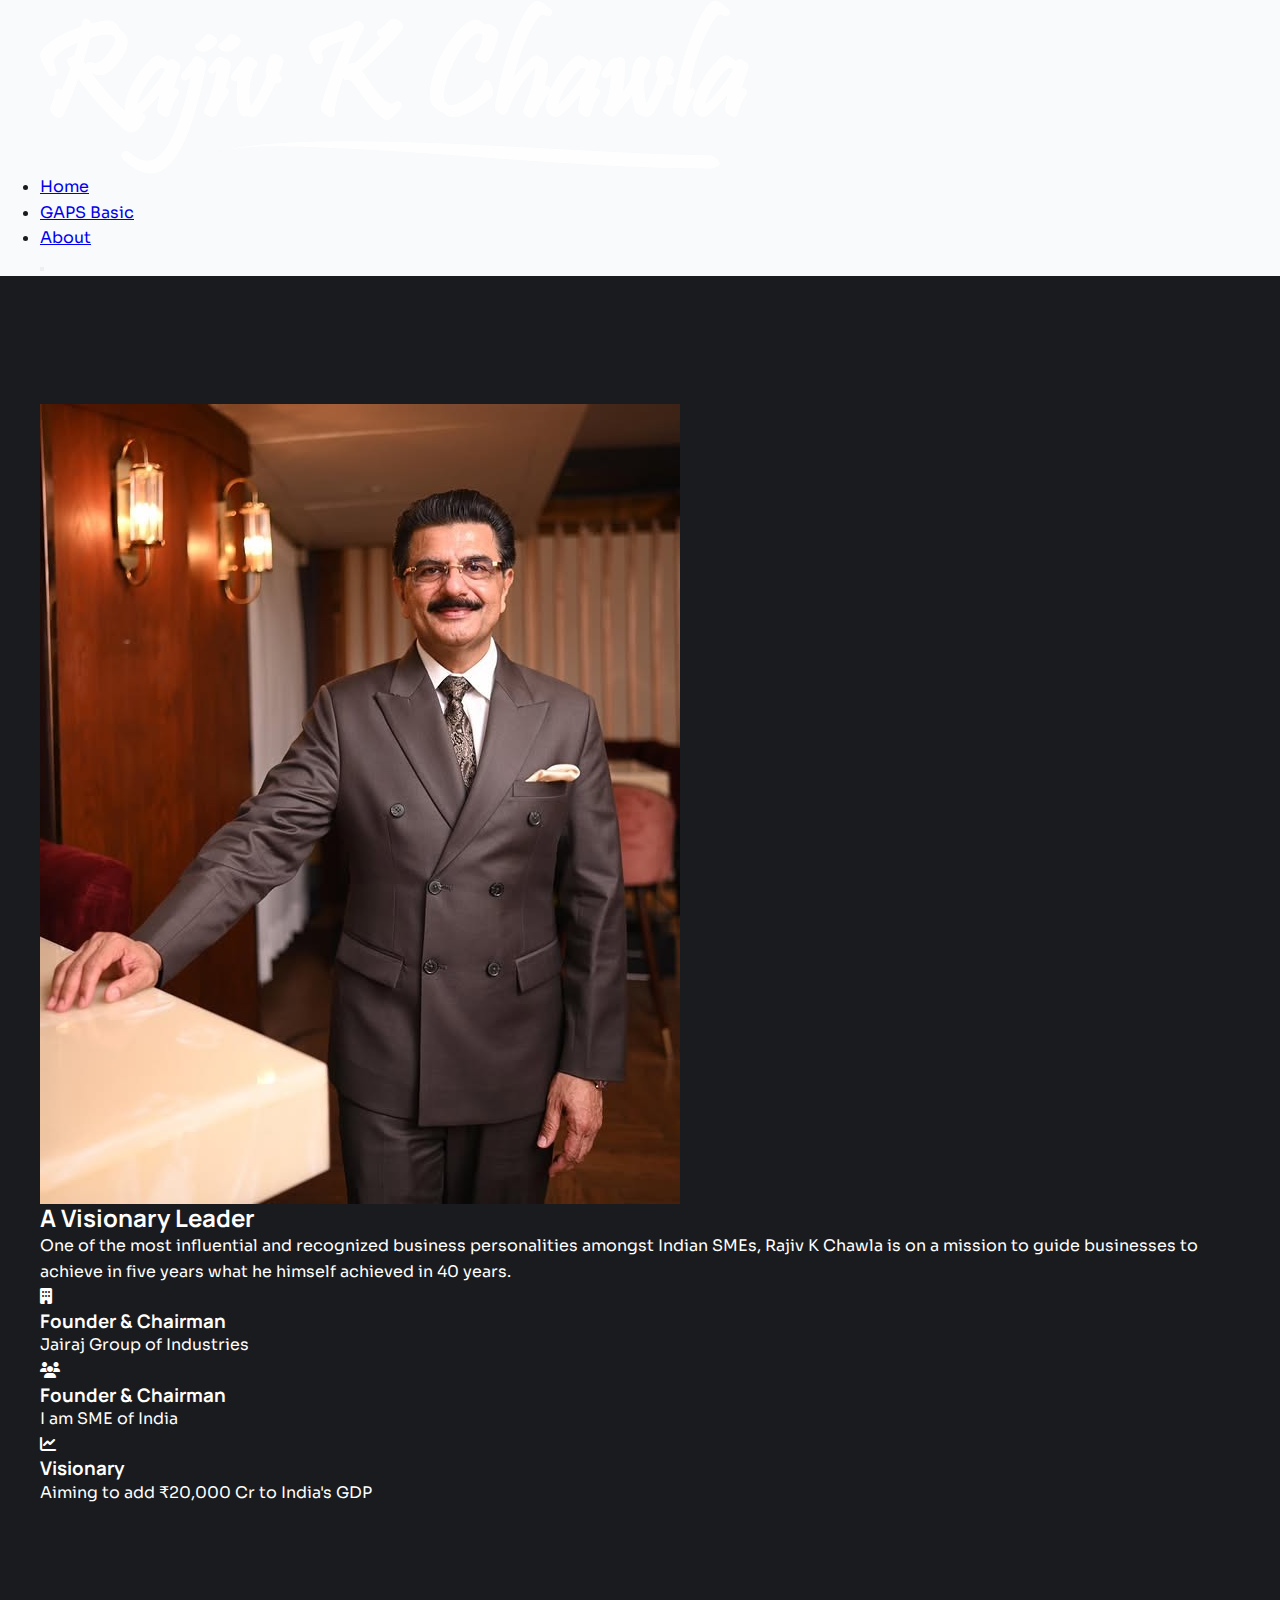
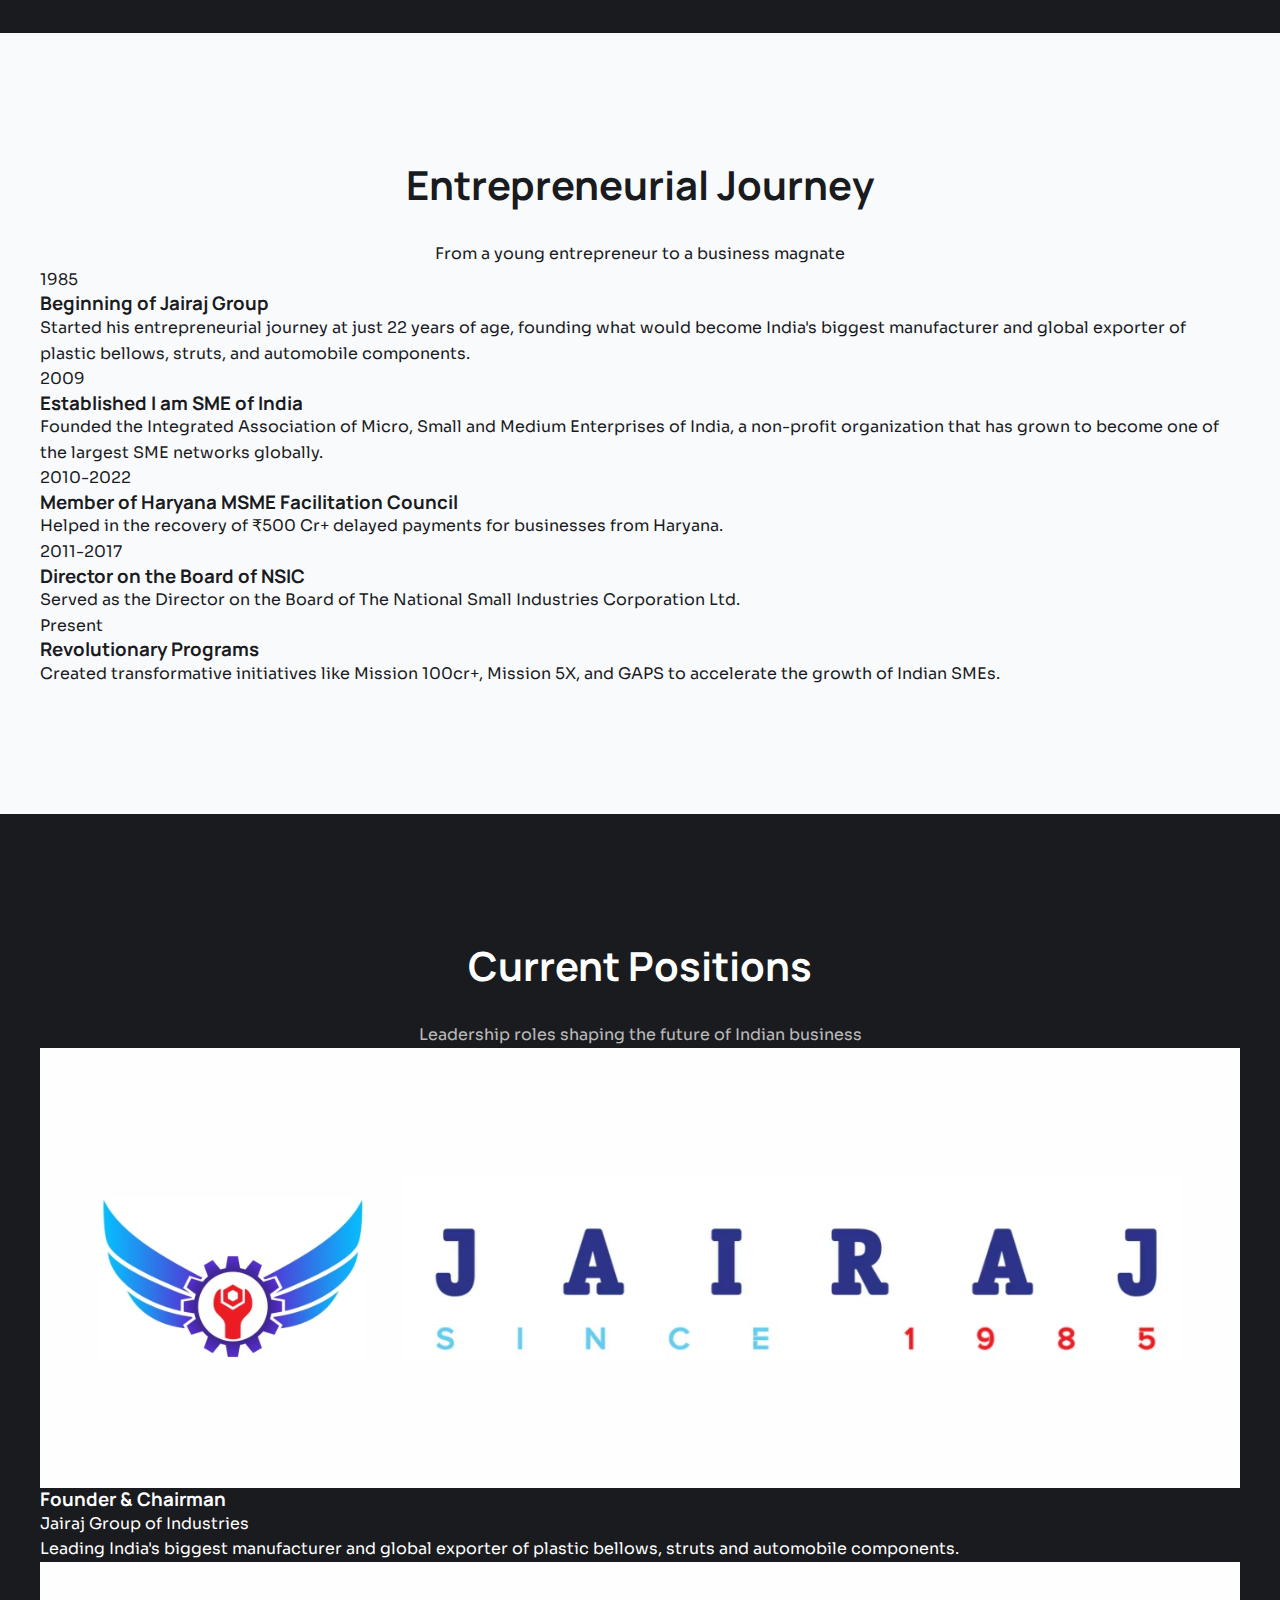
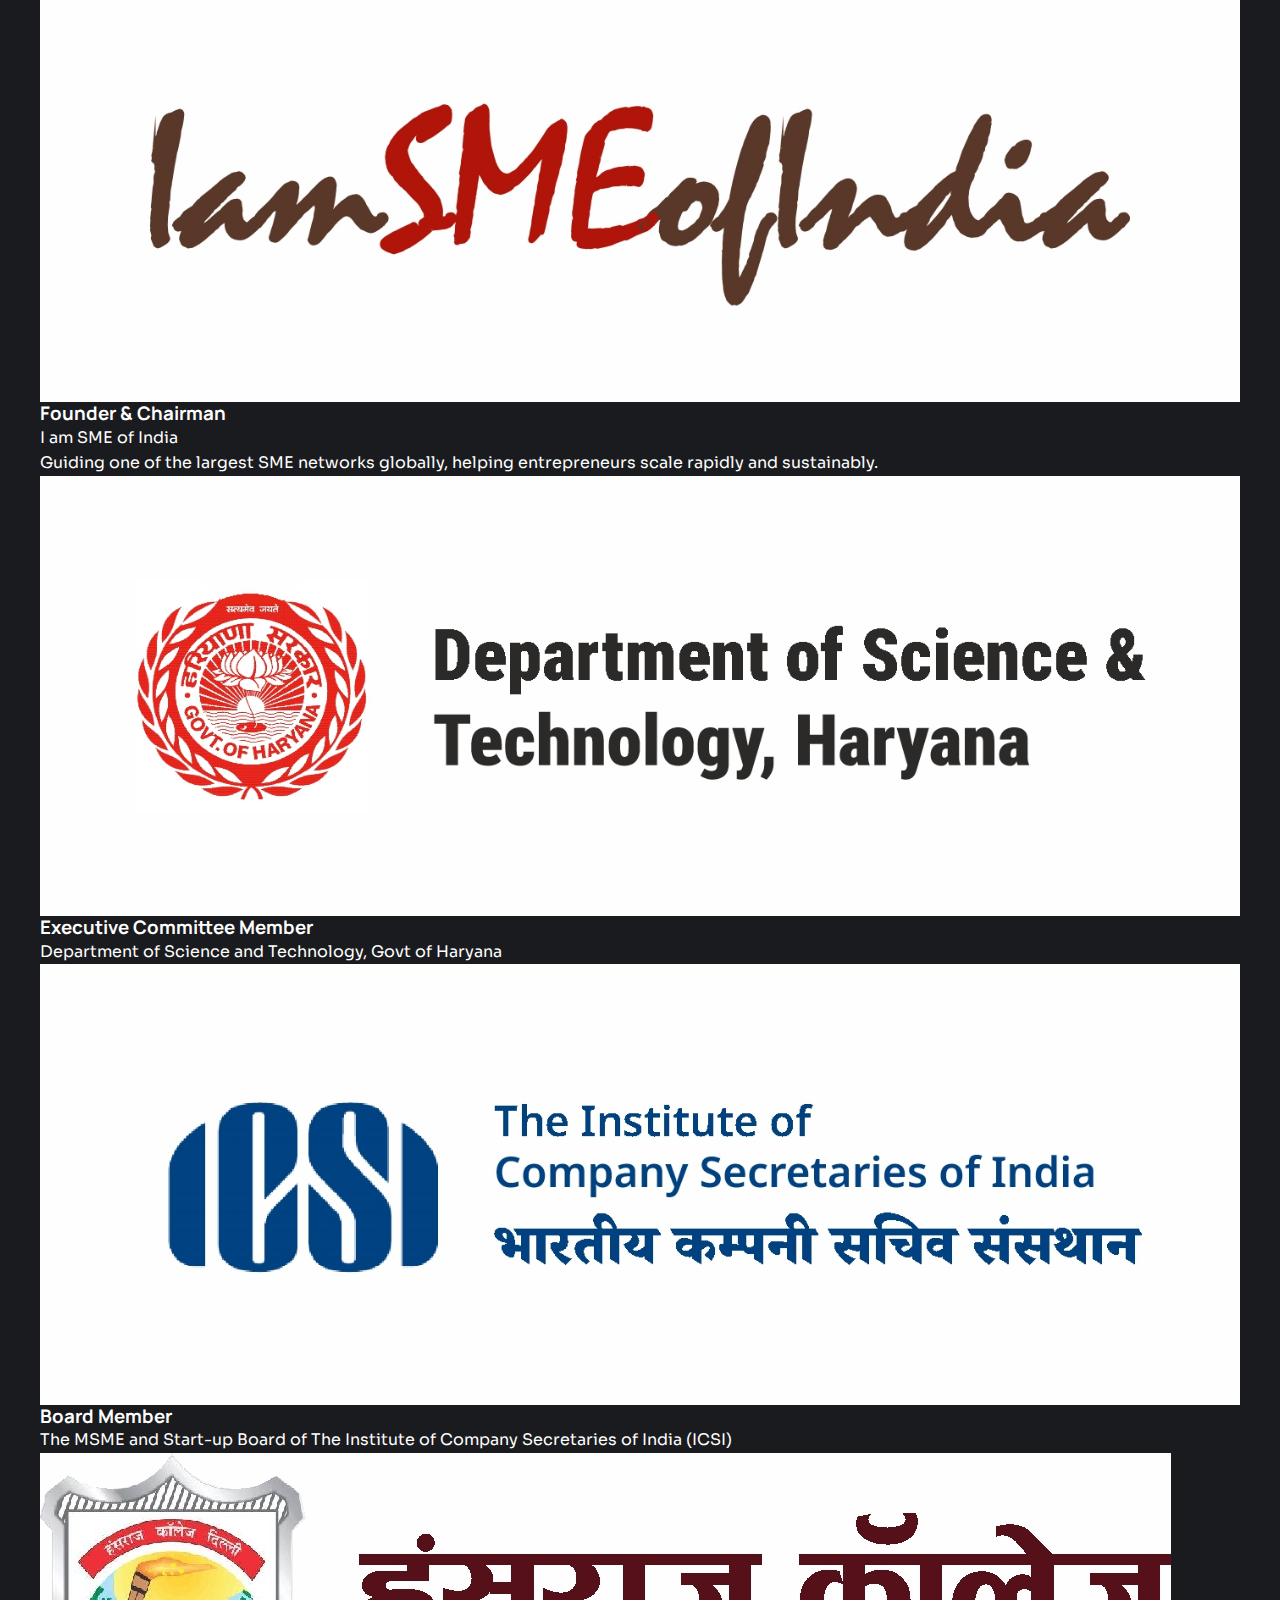
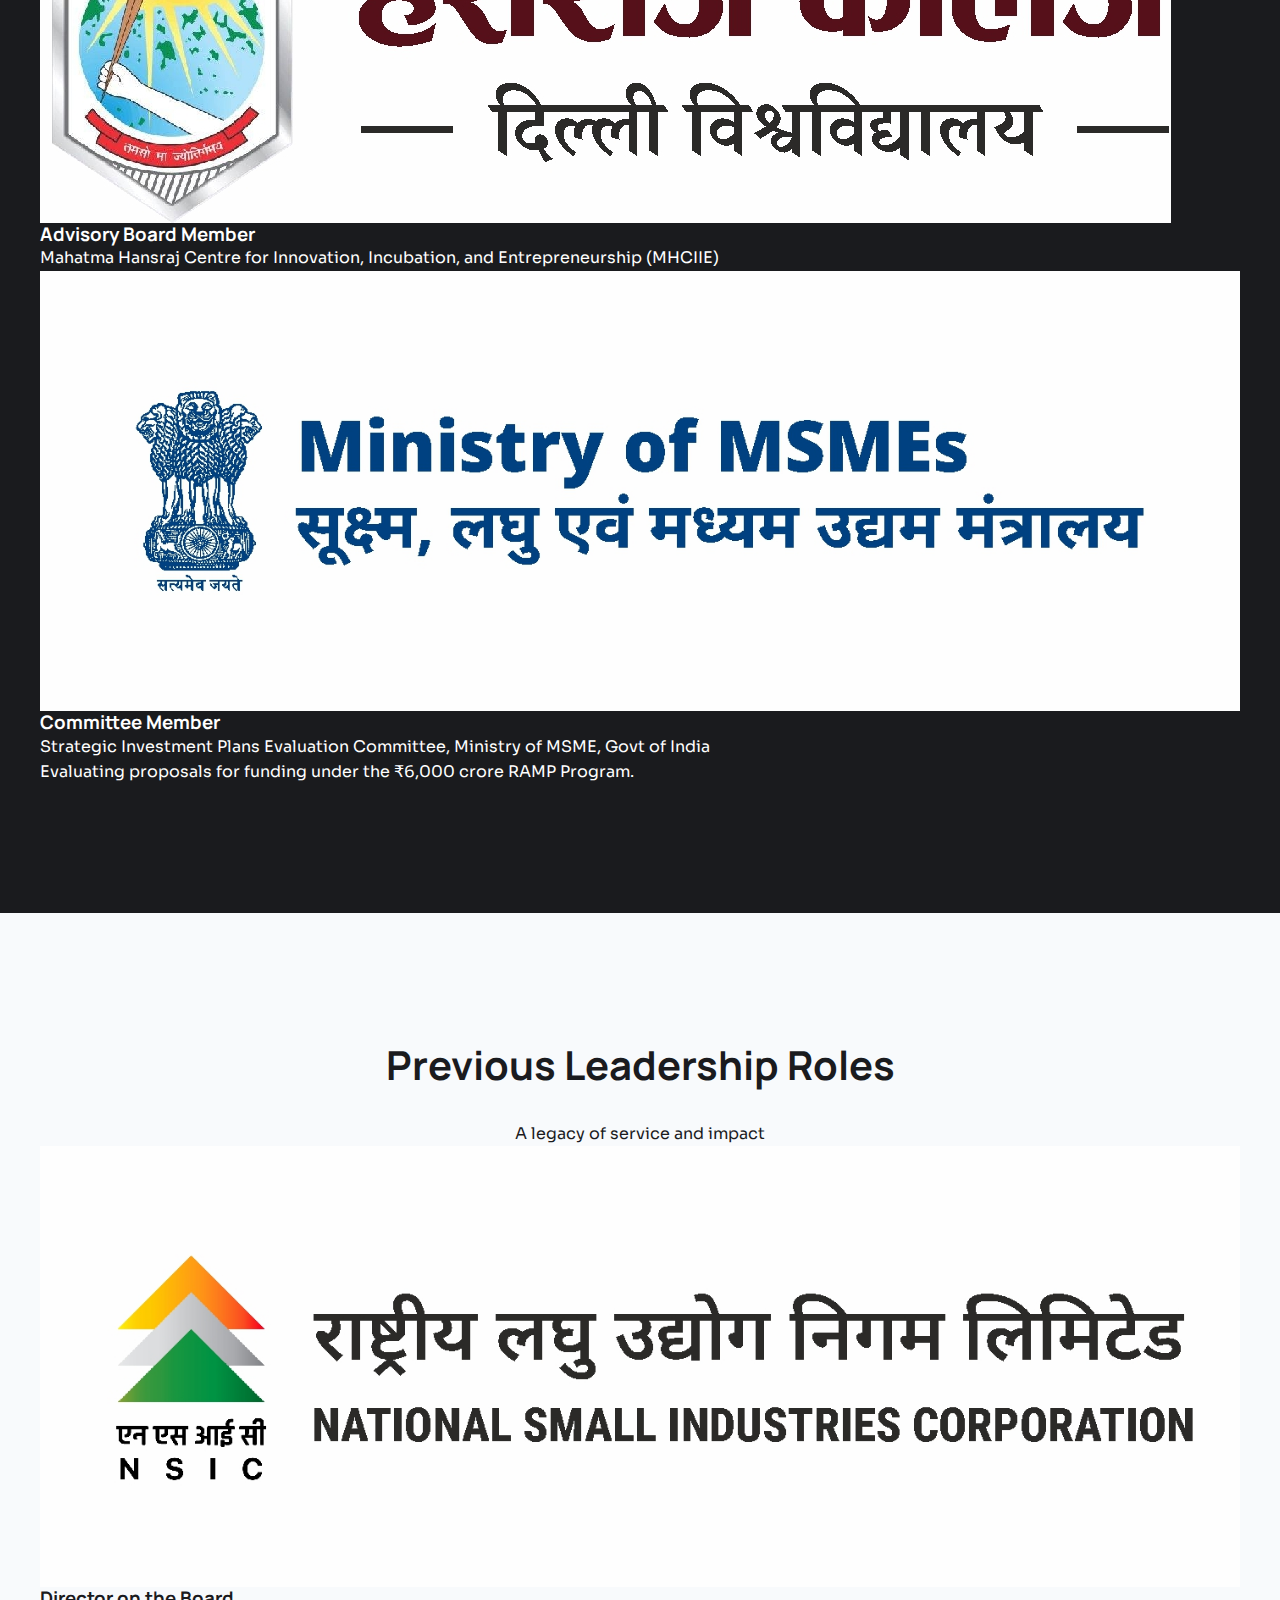
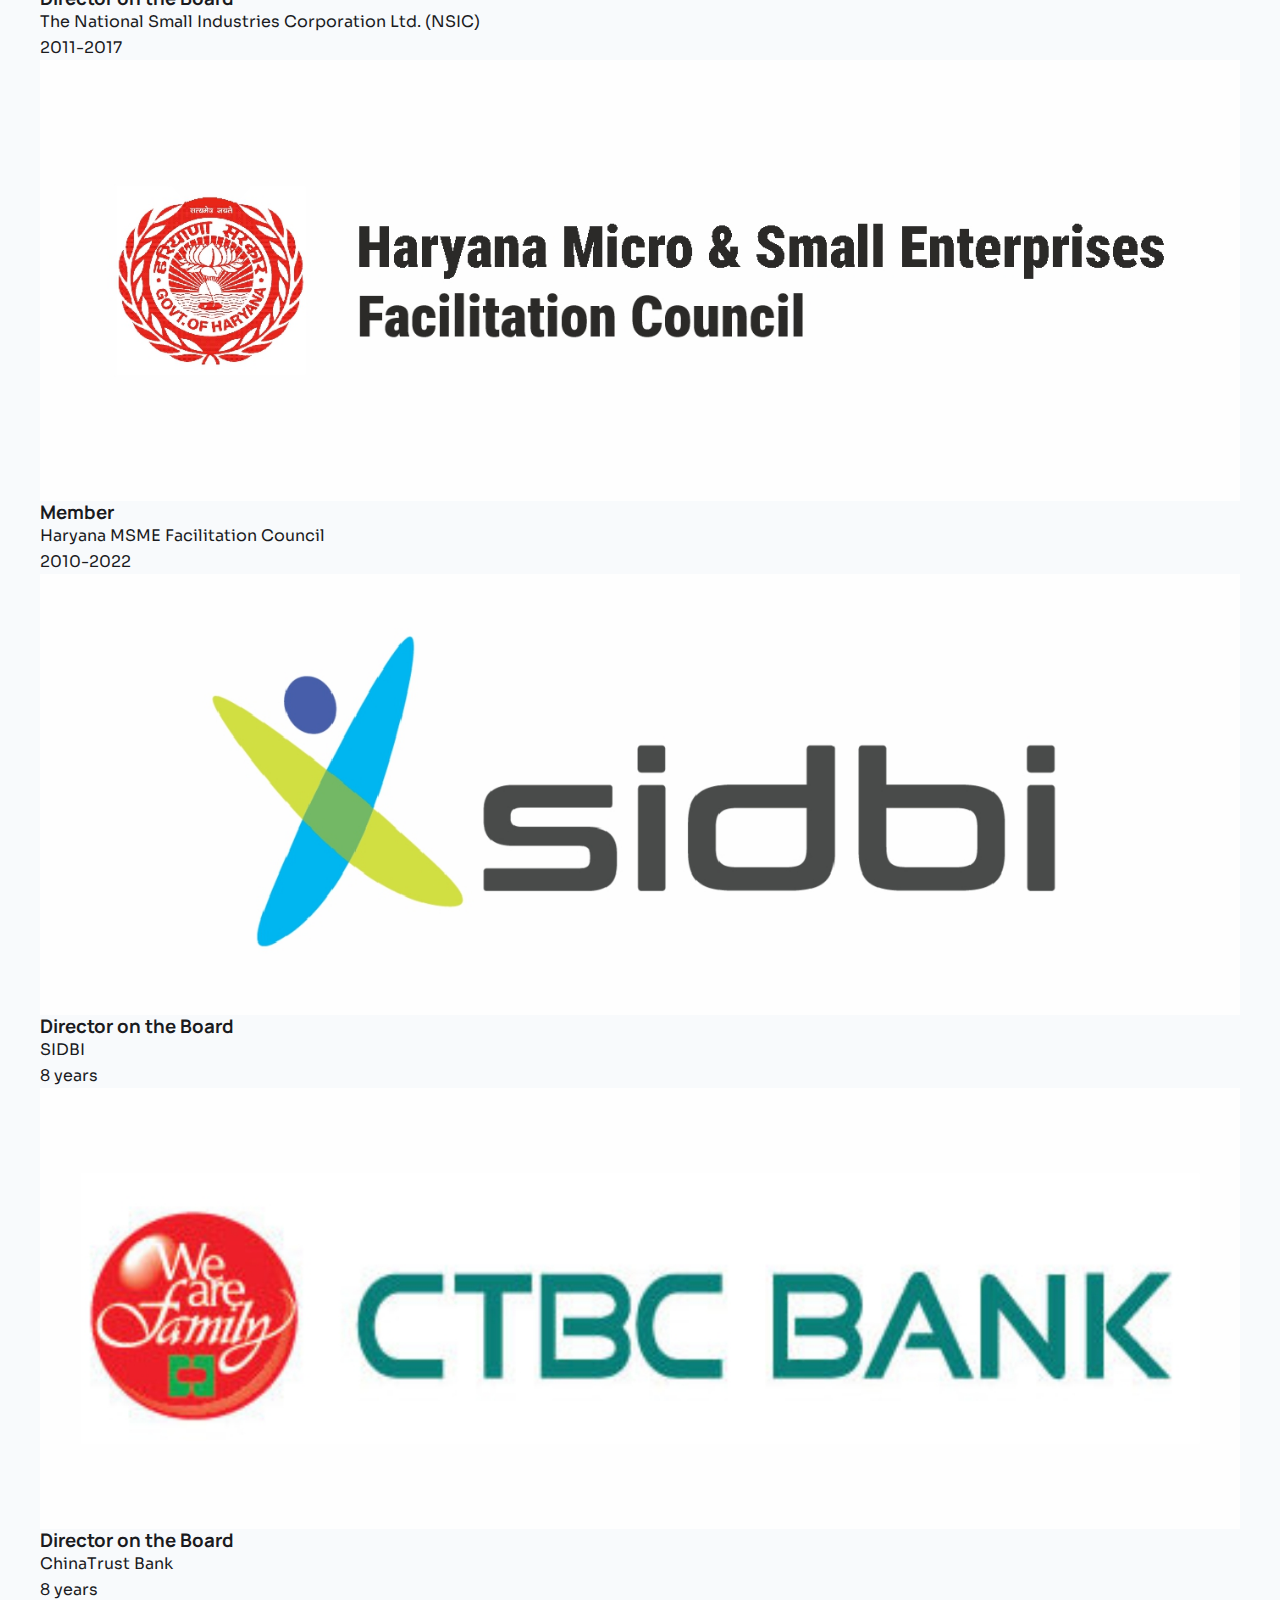
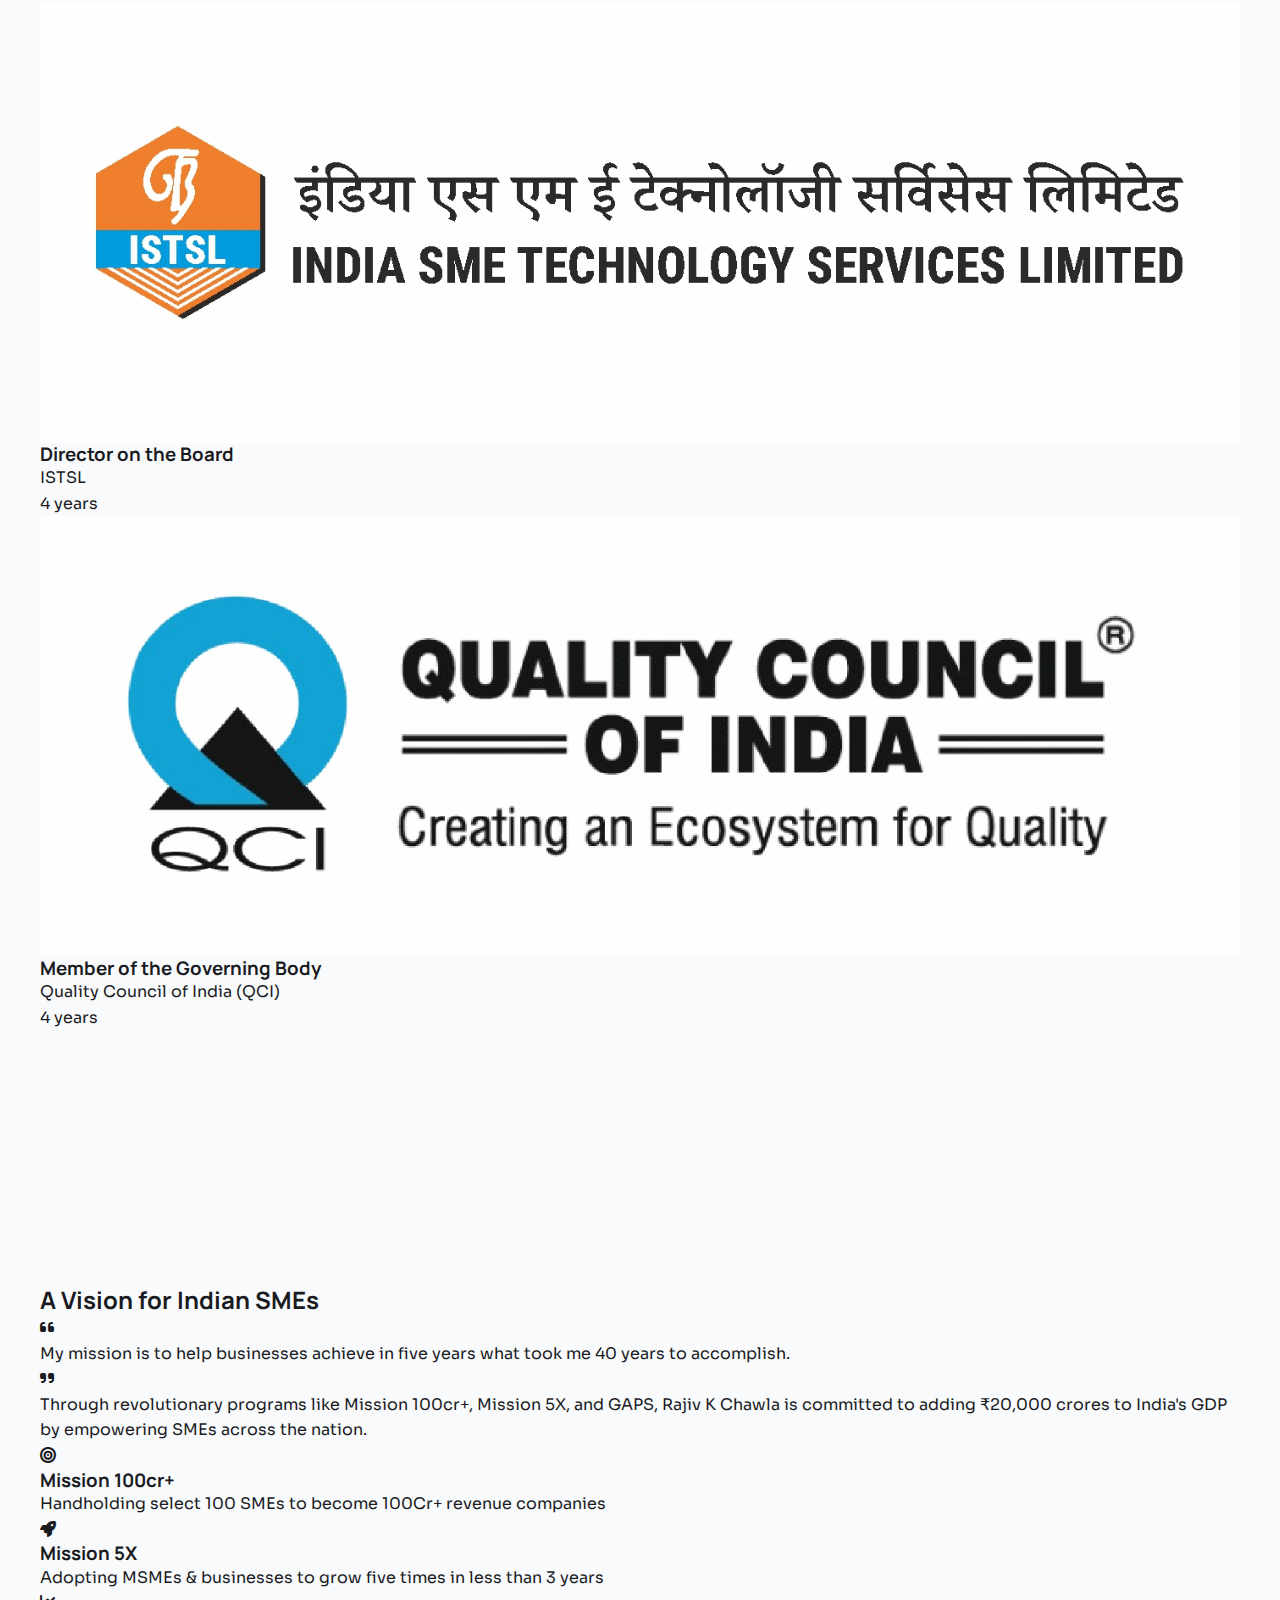
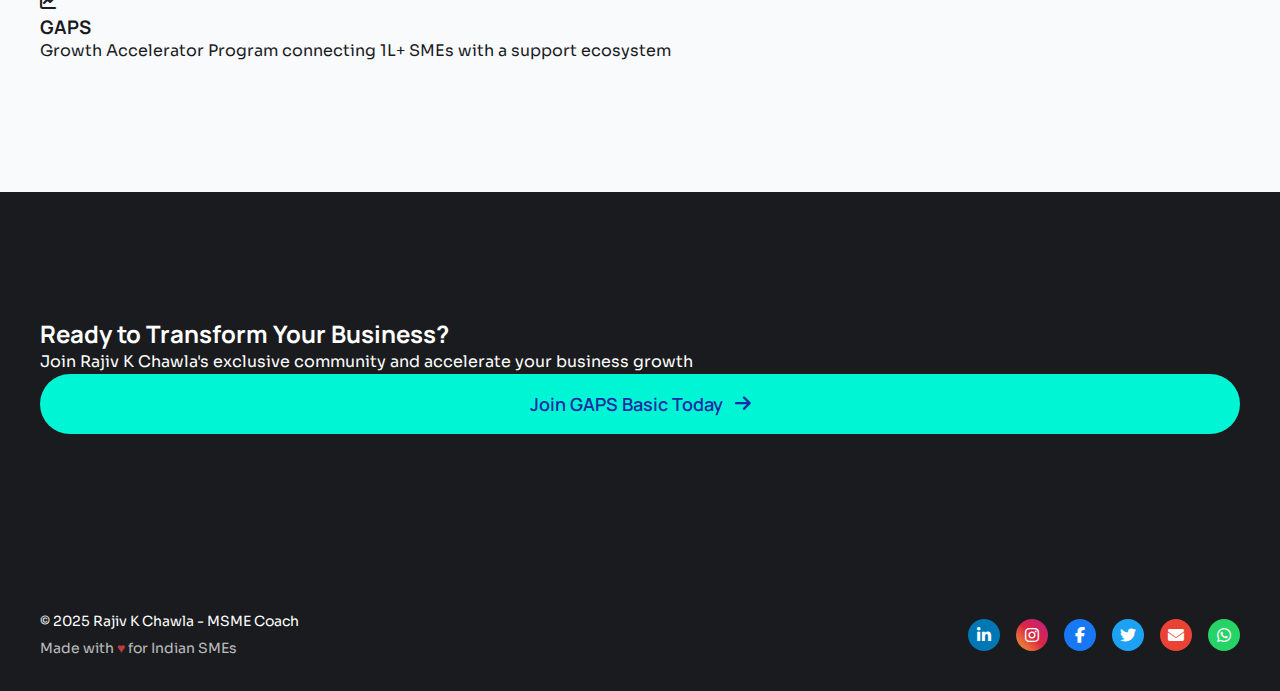
<file: about.html>
<!DOCTYPE html>
<html lang="en">
<head>
    <meta charset="UTF-8">
    <meta name="viewport" content="width=device-width, initial-scale=1.0">
    <title>GAPS Basic Community | Rajiv K Chawla</title>
    <meta name="description" content="Join GAPS Basic, Rajiv Chawla's exclusive MSME community for business growth, networking, and government scheme access.">
    
    <!-- Favicon -->
    <link rel="icon" href="assets/images/favicon.ico" type="image/x-icon">
    
    <!-- Fonts -->
    <link href="https://fonts.googleapis.com/css2?family=Manrope:wght@400;500;600;700;800&family=Sora:wght@400;500;600&display=swap" rel="stylesheet">
    
    <!-- Font Awesome -->
    <link rel="stylesheet" href="https://cdnjs.cloudflare.com/ajax/libs/font-awesome/6.5.1/css/all.min.css">
    
    <!-- Custom CSS -->
    <link rel="stylesheet" href="css/main.css">

    <!-- Meta Pixel Code -->
    <script>
        !function(f,b,e,v,n,t,s)
        {if(f.fbq)return;n=f.fbq=function(){n.callMethod?
        n.callMethod.apply(n,arguments):n.queue.push(arguments)};
        if(!f._fbq)f._fbq=n;n.push=n;n.loaded=!0;n.version='2.0';
        n.queue=[];t=b.createElement(e);t.async=!0;
        t.src=v;s=b.getElementsByTagName(e)[0];
        s.parentNode.insertBefore(t,s)}(window, document,'script',
        'https://connect.facebook.net/en_US/fbevents.js');
        fbq('init', '1031165661674124');
        fbq('track', 'PageView');
    </script>
    <noscript>
        <img height="1" width="1" style="display:none"
        src="https://www.facebook.com/tr?id=1031165661674124&ev=PageView&noscript=1"/>
    </noscript>
    <!-- End Meta Pixel Code -->
</head>
<body>
    <!-- Header -->
    <header class="header">
        <div class="container">
            <div class="header__content">
                <a href="index.html" class="logo">
                    <img src="assets/images/logo.png" alt="Rajiv K Chawla">
                </a>
                
                <nav class="nav">
                    <ul class="nav__list">
                        <li class="nav__item"><a href="index.html" class="nav__link">Home</a></li>
                        <li class="nav__item"><a href="gaps-basic.html" class="nav__link">GAPS Basic</a></li>
                        <li class="nav__item"><a href="about.html" class="nav__link active">About</a></li>
                    </ul>
                </nav>
                
                <button class="mobile-menu-toggle">
                    <span></span>
                    <span></span>
                    <span></span>
                </button>
            </div>
        </div>
    </header>

    <!-- Main Content -->
    <main>


        <!-- Bio Section -->
        <section class="section bio-section section--dark">
            <div class="container">
                <div class="bio-container">
                    <div class="bio-image">
                        <img src="assets/images/rajiv-chawla-portrait.jpg" alt="Rajiv K Chawla" class="portrait-image">
                       
                    </div>
                    <div class="bio-content">
                        <div class="bio-intro">
                            <h2>A Visionary Leader</h2>
                            <p class="lead-text">One of the most influential and recognized business personalities amongst Indian SMEs, Rajiv K Chawla is on a mission to guide businesses to achieve in five years what he himself achieved in 40 years.</p>
                        </div>
                        <div class="bio-highlights">
                            <div class="highlight-item">
                                <div class="highlight-icon"><i class="fas fa-building"></i></div>
                                <div class="highlight-text">
                                    <h3>Founder & Chairman</h3>
                                    <p>Jairaj Group of Industries</p>
                                </div>
                            </div>
                            <div class="highlight-item">
                                <div class="highlight-icon"><i class="fas fa-users"></i></div>
                                <div class="highlight-text">
                                    <h3>Founder & Chairman</h3>
                                    <p>I am SME of India</p>
                                </div>
                            </div>
                            <div class="highlight-item">
                                <div class="highlight-icon"><i class="fas fa-chart-line"></i></div>
                                <div class="highlight-text">
                                    <h3>Visionary</h3>
                                    <p>Aiming to add ₹20,000 Cr to India's GDP</p>
                                </div>
                            </div>
                        </div>
                    </div>
                </div>
            </div>
        </section>

        <!-- Career Journey -->
        <section class="section section--light">
            <div class="container">
                <h2 class="section__title">Entrepreneurial Journey</h2>
                <p class="section__subtitle">From a young entrepreneur to a business magnate</p>
                
                <div class="journey-timeline">
                    <div class="timeline-item">
                        <div class="timeline-marker"></div>
                        <div class="timeline-content">
                            <div class="timeline-year">1985</div>
                            <h3>Beginning of Jairaj Group</h3>
                            <p>Started his entrepreneurial journey at just 22 years of age, founding what would become India's biggest manufacturer and global exporter of plastic bellows, struts, and automobile components.</p>
                        </div>
                    </div>
                    
                    <div class="timeline-item">
                        <div class="timeline-marker"></div>
                        <div class="timeline-content">
                            <div class="timeline-year">2009</div>
                            <h3>Established I am SME of India</h3>
                            <p>Founded the Integrated Association of Micro, Small and Medium Enterprises of India, a non-profit organization that has grown to become one of the largest SME networks globally.</p>
                        </div>
                    </div>
                    
                    <div class="timeline-item">
                        <div class="timeline-marker"></div>
                        <div class="timeline-content">
                            <div class="timeline-year">2010-2022</div>
                            <h3>Member of Haryana MSME Facilitation Council</h3>
                            <p>Helped in the recovery of ₹500 Cr+ delayed payments for businesses from Haryana.</p>
                        </div>
                    </div>
                    
                    <div class="timeline-item">
                        <div class="timeline-marker"></div>
                        <div class="timeline-content">
                            <div class="timeline-year">2011-2017</div>
                            <h3>Director on the Board of NSIC</h3>
                            <p>Served as the Director on the Board of The National Small Industries Corporation Ltd.</p>
                        </div>
                    </div>
                    
                    <div class="timeline-item">
                        <div class="timeline-marker"></div>
                        <div class="timeline-content">
                            <div class="timeline-year">Present</div>
                            <h3>Revolutionary Programs</h3>
                            <p>Created transformative initiatives like Mission 100cr+, Mission 5X, and GAPS to accelerate the growth of Indian SMEs.</p>
                        </div>
                    </div>
                </div>
            </div>
        </section>

        <!-- Current Positions -->
        <section class="section section--dark">
            <div class="container">
                <h2 class="section__title">Current Positions</h2>
                <p class="section__subtitle">Leadership roles shaping the future of Indian business</p>
                
                <div class="positions-grid">
                    <div class="position-card">
                        <img src="assets/images/logos/jairaj.jpg" alt="Jairaj Group" class="position-logo">
                        <h3>Founder & Chairman</h3>
                        <p>Jairaj Group of Industries</p>
                        <p class="position-desc">Leading India's biggest manufacturer and global exporter of plastic bellows, struts and automobile components.</p>
                    </div>
                    
                    <div class="position-card">
                        <img src="assets/images/logos/iamsme.jpg" alt="I am SME of India" class="position-logo">
                        <h3>Founder & Chairman</h3>
                        <p>I am SME of India</p>
                        <p class="position-desc">Guiding one of the largest SME networks globally, helping entrepreneurs scale rapidly and sustainably.</p>
                    </div>
                    
                    <div class="position-card">
                        <img src="assets/images/logos/DSIT.jpg" alt="Department of Science and Technology" class="position-logo">
                        <h3>Executive Committee Member</h3>
                        <p>Department of Science and Technology, Govt of Haryana</p>
                    </div>
                    
                    <div class="position-card">
                        <img src="assets/images/logos/icsi.jpg" alt="ICSI" class="position-logo">
                        <h3>Board Member</h3>
                        <p>The MSME and Start-up Board of The Institute of Company Secretaries of India (ICSI)</p>
                    </div>
                    
                    <div class="position-card">
                        <img src="assets/images/logos/hansraj.jpg" alt="MHCIIE" class="position-logo">
                        <h3>Advisory Board Member</h3>
                        <p>Mahatma Hansraj Centre for Innovation, Incubation, and Entrepreneurship (MHCIIE)</p>
                    </div>
                    
                    <div class="position-card">
                        <img src="assets/images/logos/MSME.jpg" alt="RAMP Program" class="position-logo">
                        <h3>Committee Member</h3>
                        <p>Strategic Investment Plans Evaluation Committee, Ministry of MSME, Govt of India</p>
                        <p class="position-desc">Evaluating proposals for funding under the ₹6,000 crore RAMP Program.</p>
                    </div>
                </div>
            </div>
        </section>

        <!-- Previous Positions -->
        <section class="section section--light">
            <div class="container">
                <h2 class="section__title">Previous Leadership Roles</h2>
                <p class="section__subtitle">A legacy of service and impact</p>
                
                <div class="previous-positions">
                    <div class="previous-position">
                        <div class="position-logo-wrapper">
                            <img src="assets/images/logos/nsic.jpg" alt="NSIC" class="position-logo-small">
                        </div>
                        <div class="position-details">
                            <h3>Director on the Board</h3>
                            <p>The National Small Industries Corporation Ltd. (NSIC)</p>
                            <span class="position-period">2011-2017</span>
                        </div>
                    </div>
                    
                    <div class="previous-position">
                        <div class="position-logo-wrapper">
                            <img src="assets/images/logos/HMSEFC.jpg" alt="Haryana MSME" class="position-logo-small">
                        </div>
                        <div class="position-details">
                            <h3>Member</h3>
                            <p>Haryana MSME Facilitation Council</p>
                            <span class="position-period">2010-2022</span>
                        </div>
                    </div>
                    
                    <div class="previous-position">
                        <div class="position-logo-wrapper">
                            <img src="assets/images/logos/sidbi.jpg" alt="SIDBI" class="position-logo-small">
                        </div>
                        <div class="position-details">
                            <h3>Director on the Board</h3>
                            <p>SIDBI</p>
                            <span class="position-period">8 years</span>
                        </div>
                    </div>
                    
                    <div class="previous-position">
                        <div class="position-logo-wrapper">
                            <img src="assets/images/logos/ctbc.jpg" alt="ChinaTrust Bank" class="position-logo-small">
                        </div>
                        <div class="position-details">
                            <h3>Director on the Board</h3>
                            <p>ChinaTrust Bank</p>
                            <span class="position-period">8 years</span>
                        </div>
                    </div>
                    
                    <div class="previous-position">
                        <div class="position-logo-wrapper">
                            <img src="assets/images/logos/ISTSL.jpg" alt="ISTSL" class="position-logo-small">
                        </div>
                        <div class="position-details">
                            <h3>Director on the Board</h3>
                            <p>ISTSL</p>
                            <span class="position-period">4 years</span>
                        </div>
                    </div>
                    
                    <div class="previous-position">
                        <div class="position-logo-wrapper">
                            <img src="assets/images/logos/qci.jpg" alt="QCI" class="position-logo-small">
                        </div>
                        <div class="position-details">
                            <h3>Member of the Governing Body</h3>
                            <p>Quality Council of India (QCI)</p>
                            <span class="position-period">4 years</span>
                        </div>
                    </div>
                </div>
            </div>
        </section>

        <!-- Vision Section -->
        <section class="section vision-section">
            <div class="container">
                <div class="vision-content">
                    <h2>A Vision for Indian SMEs</h2>
                    <div class="vision-quote">
                        <i class="fas fa-quote-left"></i>
                        <p>My mission is to help businesses achieve in five years what took me 40 years to accomplish.</p>
                        <i class="fas fa-quote-right"></i>
                    </div>
                    <p class="vision-text">Through revolutionary programs like Mission 100cr+, Mission 5X, and GAPS, Rajiv K Chawla is committed to adding ₹20,000 crores to India's GDP by empowering SMEs across the nation.</p>
                    <div class="vision-programs">
                        <div class="program-item">
                            <div class="program-icon"><i class="fas fa-bullseye"></i></div>
                            <div class="program-details">
                                <h3>Mission 100cr+</h3>
                                <p>Handholding select 100 SMEs to become 100Cr+ revenue companies</p>
                            </div>
                        </div>
                        <div class="program-item">
                            <div class="program-icon"><i class="fas fa-rocket"></i></div>
                            <div class="program-details">
                                <h3>Mission 5X</h3>
                                <p>Adopting MSMEs & businesses to grow five times in less than 3 years</p>
                            </div>
                        </div>
                        <div class="program-item">
                            <div class="program-icon"><i class="fas fa-chart-line"></i></div>
                            <div class="program-details">
                                <h3>GAPS</h3>
                                <p>Growth Accelerator Program connecting 1L+ SMEs with a support ecosystem</p>
                            </div>
                        </div>
                    </div>
                </div>
            </div>
        </section>

        <!-- CTA Section -->
        <section class="section section--dark">
            <div class="container">
                <div class="about-cta">
                    <h2>Ready to Transform Your Business?</h2>
                    <p>Join Rajiv K Chawla's exclusive community and accelerate your business growth</p>
                    <button onclick="window.open('https://rajivkchawla.exlyapp.com/checkout/f3f404f7-c6c2-45f9-b772-f2dae868e6c1', '_blank')" class="btn btn--primary btn--large">
                        Join GAPS Basic Today <i class="fas fa-arrow-right"></i>
                    </button>
                </div>
            </div>
        </section>
    </main>

    <!-- Footer -->
    <footer class="footer">
        <div class="container">
            <div class="footer__content">
                <div class="footer__info">
                    <p class="footer__copyright">© 2025 Rajiv K Chawla - MSME Coach</p>
                    <p class="footer__tagline">Made with <span class="heart">♥</span> for Indian SMEs</p>
                </div>
                <div class="footer__social">
                    <a href="https://www.linkedin.com/in/rajiv-k-chawla-44204321" target="_blank" aria-label="LinkedIn" class="social-icon linkedin">
                        <i class="fab fa-linkedin-in"></i>
                    </a>
                    <a href="https://www.instagram.com/rajivchawlaindia/" target="_blank" aria-label="Instagram" class="social-icon instagram">
                        <i class="fab fa-instagram"></i>
                    </a>
                    <a href="https://www.facebook.com/rajivchawlaindia/" target="_blank" aria-label="Facebook" class="social-icon facebook">
                        <i class="fab fa-facebook-f"></i>
                    </a>
                    <a href="https://x.com/rajivchawlaind" target="_blank" aria-label="Twitter" class="social-icon twitter">
                        <i class="fab fa-twitter"></i>
                    </a>
                    <a href="mailto:chairman@rajivkchawla.com" aria-label="Email" class="social-icon email">
                        <i class="fas fa-envelope"></i>
                    </a>
                    <a href="https://wa.me/919289105121" target="_blank" aria-label="WhatsApp" class="social-icon whatsapp">
                        <i class="fab fa-whatsapp"></i>
                    </a>
                </div>
            </div>
        </div>
    </footer>

    <!-- JavaScript -->
    <script src="js/main.js"></script>
</body>
</html>
</file>
<file: css/main.css>
/* Reset & Custom Properties */
:root {
    /* Colors */
    --clr-primary: #2D3FE7;
    --clr-primary-light: #4F5FF9;
    --clr-primary-dark: #1C2BA3;
    --clr-accent: #00F5D4;
    --clr-secondary: #FF3366;
    
    --clr-text-dark: #1A1B1E;
    --clr-text-light: #9BA1A6;
    --clr-background: #F8FAFC;
    --clr-white: #ffffff;
    
    /* Typography */
    --ff-heading: 'Manrope', sans-serif;
    --ff-body: 'Sora', sans-serif;
    
    /* Font Sizes */
    --fs-300: 0.875rem;
    --fs-400: 1rem;
    --fs-500: 1.125rem;
    --fs-600: 1.375rem;
    --fs-700: 1.75rem;
    --fs-800: 2.5rem;
    --fs-900: 3.5rem;
    
    /* Spacing */
    --space-xs: 0.5rem;
    --space-sm: 1rem;
    --space-md: 2rem;
    --space-lg: 4rem;
    --space-xl: 8rem;
    
    /* Other */
    --border-radius: 12px;
    --container-width: 1200px;
}

/* Reset */
*, *::before, *::after {
    margin: 0;
    padding: 0;
    box-sizing: border-box;
}

/* Base Styles */
body {
    font-family: var(--ff-body);
    font-size: var(--fs-400);
    line-height: 1.6;
    color: var(--clr-text-dark);
    background-color: var(--clr-background);
    min-height: 100vh;
    display: flex;
    flex-direction: column;
    position: relative;
}

img {
    max-width: 100%;
    display: block;
}

/* Typography */
h1, h2, h3, h4, h5 {
    font-family: var(--ff-heading);
    line-height: 1.2;
    font-weight: 700;
}

/* Utility Classes */
.container {
    width: min(var(--container-width), 100% - 2rem);
    margin-inline: auto;
}

.btn {
    display: inline-flex;
    align-items: center;
    justify-content: center;
    padding: 1em 2em;
    border-radius: 100px;
    border: none;
    font-family: var(--ff-heading);
    font-weight: 600;
    cursor: pointer;
    transition: transform 0.3s ease, box-shadow 0.3s ease;
}

.btn--primary {
    background: linear-gradient(135deg, var(--clr-primary) 0%, var(--clr-primary-dark) 100%);
    color: var(--clr-white);
}

.btn--primary:hover {
    transform: translateY(-2px);
    box-shadow: 0 8px 24px rgba(45, 63, 231, 0.25);
}

/* Hero Section */
.hero {
    min-height: 100vh;
    position: relative;
    display: flex;
    align-items: center;
    color: var(--clr-white);
    overflow: hidden;
}

.hero__bg {
    position: absolute;
    inset: 0;
    background: url('../assets/images/a.jpg') center/cover no-repeat;
    z-index: -1;
}

.hero__bg::after {
    content: '';
    position: absolute;
    inset: 0;
    background: linear-gradient(
        90deg,
        rgba(28, 43, 163, 0.97) 0%,
        rgba(45, 63, 231, 0.20) 100%
    );
}

@media (max-width: 680px) {
    .hero__bg::after {
        content: '';
        position: absolute;
        inset: 0;
        background: linear-gradient(
            90deg,
            rgba(28, 43, 163, 0.97) 0%,
            rgba(45, 63, 231, 0.95) 100%
        );
    }

    .about-host__image{
        display: none;
    }

    .about-host__grid {
        display: grid;
        grid-template-columns: auto;
    }
}


.hero__container {
    position: relative;
    z-index: 1;
    padding: var(--space-xl) 0;
}

.hero__content {
    max-width: 800px;
}

.hero__tags {
    display: flex;
    gap: var(--space-sm);
    flex-wrap: wrap;
    margin-bottom: var(--space-md);
}

.hero__tag {
    background: rgba(255, 255, 255, 0.1);
    color: var(--clr-white);
    padding: 6px 16px;
    border-radius: 50px;
    font-size: var(--fs-300);
    font-weight: 500;
    display: inline-flex;
    align-items: center;
    gap: 8px;
}

.hero__tag i {
    font-size: 0.9em;
}

/* Specific styles for live indicator */
.text-danger {
    color: #ff4444;
}

.animate-pulse {
    animation: pulse 2s infinite;
}

@keyframes pulse {
    0% { opacity: 1; }
    50% { opacity: 0.5; }
    100% { opacity: 1; }
}

@media (max-width: 768px) {
    .hero__tag {
        padding: 4px 12px;
        font-size: var(--fs-200);
    }
}

.hero__title {
    font-size: clamp(2.5rem, 5vw, 4rem);
    line-height: 1.1;
    margin-bottom: var(--space-md);
    font-weight: 800;
}

.hero__title .highlight {
    background: linear-gradient(135deg, var(--clr-accent) 0%, #80FFF2 100%);
    -webkit-background-clip: text;
    -webkit-text-fill-color: transparent;
}

.hero__subtitle {
    font-size: clamp(var(--fs-400), 2vw, var(--fs-500));
    opacity: 0.9;
    margin-bottom: var(--space-lg);
    max-width: 650px;
}

.hero__cta {
    display: flex;
    flex-direction: column;
    gap: var(--space-md);
}

.btn--primary {
    display: inline-flex;
    align-items: center;
    gap: 0.75rem;
    background: var(--clr-accent);
    color: var(--clr-primary-dark);
    font-weight: 600;
    padding: 1em 2em;
    border-radius: 100px;
    border: none;
    font-size: var(--fs-500);
    cursor: pointer;
    transition: all 0.3s ease;
}

.btn--primary:hover {
    transform: translateY(-2px);
    box-shadow: 0 8px 24px rgba(0, 245, 212, 0.25);
}

.btn--ctas {
    display: flex;
    align-items: center;
    gap: 0.75rem;
    background: var(--clr-accent);
    color: var(--clr-primary-dark);
    font-weight: 600;
    padding: 1em 2em;
    border-radius: 100px;
    border: none;
    font-size: var(--fs-500);
    cursor: pointer;
    transition: all 0.3s ease;
    margin: 30px auto 0;
}

.btn--ctas:hover {
    transform: translateY(-2px);
    box-shadow: 0 8px 24px rgba(0, 245, 212, 0.25);
}


.hero__stats {
    display: flex;
    gap: var(--space-lg);
}

.stat {
    display: flex;
    align-items: center;
    gap: 0.75rem;
    font-size: var(--fs-300);
}

.stat i {
    font-size: 1.25rem;
    color: var(--clr-accent);
}

/* Expert Card */
.expert-card {
    background: rgba(255, 255, 255, 0.1);
    backdrop-filter: blur(12px);
    border: 1px solid rgba(255, 255, 255, 0.2);
    border-radius: 24px;
    padding: var(--space-md);
    color: var(--clr-white);
}

.expert-card__image {
    margin-bottom: var(--space-md);
}

.expert-card__image img {
    width: 120px;
    height: 120px;
    border-radius: 50%;
    border: 4px solid rgba(255, 255, 255, 0.2);
    margin: 0 auto;
    display: block;
}

.expert-card__content {
    text-align: center;
}

.expert-card__content h3 {
    font-size: var(--fs-600);
    margin-bottom: var(--space-xs);
}

.expert-card__content p {
    font-size: var(--fs-400);
    opacity: 0.9;
    margin-bottom: var(--space-md);
}

.expert-card__stats {
    display: grid;
    grid-template-columns: 1fr 1fr;
}

/* Media Queries */
@media (max-width: 768px) {
    .hero__container {
        padding: var(--space-lg) 0;
    }

    .hero__stats {
        flex-direction: column;
        gap: var(--space-sm);
    }

    .hero__title {
        font-size: clamp(2rem, 4vw, 2.5rem);
    }
}

/* Section Basics */
.section {
    padding: var(--space-xl) 0;
}

.section__title {
    font-size: var(--fs-800);
    margin-bottom: var(--space-md);
    text-align: center;
}

/* Grid Layouts */
.benefits__grid,
.target-audience__grid,
.gallery__grid,
.faqs__grid {
    display: grid;
    grid-template-columns: repeat(auto-fit, minmax(300px, 1fr));
    gap: var(--space-md);
}

/* About Host Section */
.about-host {
    background-color: var(--clr-white);
    position: relative;
}

@media (min-width: 768px) {
    .about-host__grid {
        display: grid;
        grid-template-columns: 1fr 2fr;
        gap: var(--space-lg);
        align-items: start;
    }
    
}

.about-host__image {
    position: relative;
}

.about-host__image img {
    width: 100%;
    border-radius: 24px;
    box-shadow: 0 20px 40px rgba(0, 0, 0, 0.1);
}

.about-host__mission {
    position: absolute;
    bottom: -20px;
    left: 50%;
    transform: translateX(-50%);
    background: linear-gradient(135deg, var(--clr-primary) 0%, var(--clr-primary-dark) 100%);
    color: var(--clr-white);
    padding: 1rem 2rem;
    border-radius: 100px;
    display: flex;
    align-items: center;
    gap: 0.75rem;
    font-weight: 600;
    box-shadow: 0 8px 24px rgba(45, 63, 231, 0.25);
}

.about-host__mission i {
    font-size: 1.25rem;
}

.about-host__name {
    font-size: var(--fs-800);
    background: linear-gradient(135deg, var(--clr-primary) 0%, var(--clr-accent) 100%);
    -webkit-background-clip: text;
    -webkit-text-fill-color: transparent;
    margin-bottom: var(--space-sm);
}

.about-host__bio {
    font-size: var(--fs-500);
    color: var(--clr-text-dark);
    line-height: 1.6;
    margin-bottom: var(--space-lg);
    font-weight: 400;
}

.about-host__achievements {
    display: grid;
    grid-template-columns: repeat(auto-fit, minmax(250px, 1fr));
    gap: var(--space-sm);
}

.achievement-card {
    padding: var(--space-sm);
    border-radius: 16px;
    background: var(--clr-white);
    border: 1px solid rgba(0, 0, 0, 0.05);
    transition: all 0.3s ease;
}

.achievement-card:hover {
    transform: translateY(-4px);
    box-shadow: 0 12px 24px rgba(0, 0, 0, 0.06);
}

.achievement-card i {
    font-size: 1.5rem;
    color: var(--clr-primary);
    margin-bottom: var(--space-sm);
}

.achievement-card h4 {
    font-size: var(--fs-400);
    color: var(--clr-text-dark);
    margin-bottom: var(--space-xs);
}

.achievement-card p {
    font-size: var(--fs-300);
    color: var(--clr-text-light);
    line-height: 1.4;
}

.achievement-card.highlight {
    background: linear-gradient(135deg, rgba(45, 63, 231, 0.05) 0%, rgba(0, 245, 212, 0.05) 100%);
    border: 1px solid rgba(45, 63, 231, 0.1);
}

/* Media Strip */
.media-strip {
    margin-top: var(--space-lg);
}

.media-strip__headline {
    text-align: center;
    font-size: var(--fs-700);
    color: var(--clr-text-dark);
    margin-bottom: var(--space-xs);
}

.media-strip__title {
    text-align: center;
    color: var(--clr-text-light);
    font-size: var(--fs-400);
    margin-bottom: var(--space-md);
    text-transform: uppercase;
    letter-spacing: 2px;
}

.media-strip__logos {
    display: grid;
    grid-template-columns: repeat(5, 1fr);
    gap: var(--space-md);
    align-items: center;
    max-width: 1100px;
    margin: 0 auto;
}

.logo-wrapper {
    display: flex;
    justify-content: center;
    align-items: center;
    height: 100px;
}

.logo-wrapper img {
    max-height: 100%;
    width: auto;
    object-fit: contain;
    transition: transform 0.3s ease;
}

.logo-wrapper:hover img {
    transform: scale(1.05);
}

/* Responsive Adjustments */
@media (max-width: 992px) {
    .media-strip__logos {
        gap: var(--space-sm);
    }
    
    .logo-wrapper {
        height: 80px;
    }
}

@media (max-width: 768px) {
    .media-strip__logos {
        grid-template-columns: repeat(3, 1fr);
        gap: var(--space-md);
    }
    
    .media-strip__headline {
        font-size: var(--fs-600);
    }
}

@media (max-width: 480px) {
    .media-strip__logos {
        grid-template-columns: repeat(2, 1fr);
    }
}

/* Target Audience Section */


.audience-card {
    background: var(--clr-white);
    border-radius: 20px;
    padding: var(--space-lg);
    transition: all 0.3s ease;
    border: 1px solid rgba(0, 0, 0, 0.05);
}

.audience-card:hover {
    transform: translateY(-4px);
    box-shadow: 0 20px 40px rgba(0, 0, 0, 0.08);
}

.audience-card__icon {
    width: 64px;
    height: 64px;
    display: flex;
    align-items: center;
    justify-content: center;
    border-radius: 16px;
    background: linear-gradient(135deg, rgba(45, 63, 231, 0.1) 0%, rgba(0, 245, 212, 0.1) 100%);
    color: var(--clr-primary);
    font-size: 1.75rem;
    margin-bottom: var(--space-md);
}

.audience-card__title {
    font-size: var(--fs-600);
    margin-bottom: var(--space-sm);
    color: var(--clr-text-dark);
}

.audience-card__desc {
    color: var(--clr-text-light);
    font-size: var(--fs-400);
}

.audience-card__list {
    list-style: none;
    padding: 0;
}

.audience-card__list li {
    color: var(--clr-text-dark);
    font-size: var(--fs-400);
    padding: var(--space-xs) 0;
    display: flex;
    align-items: center;
    gap: var(--space-xs);
}

.audience-card__list li::before {
    content: '•';
    color: var(--clr-primary);
    font-size: 1.5em;
}

/* Testimonials */
.testimonials {
    position: relative;
    overflow: hidden;
    padding: var(--space-xl) 0;
}

.testimonials-slider {
    position: relative;
    overflow: hidden;
    width: 100%;
    margin: var(--space-md) 0;
}

.testimonials-track {
    display: flex;
    transition: transform 0.5s ease-in-out;
}

.testimonial-card {
    padding: var(--space-md);
    box-sizing: border-box;
    margin-right: var(--space-md);

}

.testimonial-card__content {
    margin-bottom: var(--space-md);
}

.testimonial-card__author {
    display: flex;
    align-items: center;
    gap: var(--space-sm);
}

.testimonials-nav {
    display: flex;
    justify-content: center;
    gap: 12px;
    margin-top: var(--space-md);
}

.nav-dot {
    width: 12px;
    height: 12px;
    border-radius: 50%;
    background: rgba(255, 255, 255, 0.2);
    border: none;
    padding: 0;
    cursor: pointer;
    transition: background-color 0.3s ease;
}

.nav-dot.active {
    background: var(--clr-primary);
}

/* Desktop styles */
@media (min-width: 768px) {
    .testimonial-card {
        min-width: 47.5%;
    }
}

/* Footer adjustments */
.footer {
    background: var(--clr-text-dark);
    padding: var(--space-md) 0;
    color: var(--clr-white);
    margin-top: 0;
    position: relative;
    z-index: 2;
}

.footer__content {
    display: flex;
    justify-content: space-between;
    align-items: center;
    gap: var(--space-md);
}

.footer__info {
    font-size: var(--fs-300);
}

.footer__copyright {
    margin-bottom: 4px;
}

.footer__tagline {
    opacity: 0.7;
}

.heart {
    color: #ff4d4d;
    display: inline-block;
    animation: heartbeat 1.5s ease infinite;
}

.footer__social {
    display: flex;
    gap: var(--space-sm);
}

.social-icon {
    width: 32px;
    height: 32px;
    display: flex;
    align-items: center;
    justify-content: center;
    border-radius: 50%;
    color: var(--clr-white);
    transition: all 0.3s ease;
    text-decoration: none;
}

/* Brand Colors */
.social-icon.linkedin {
    background: #0077b5;
}

.social-icon.instagram {
    background: linear-gradient(45deg, #f09433 0%, #e6683c 25%, #dc2743 50%, #cc2366 75%, #bc1888 100%);
}

.social-icon.facebook {
    background: #1877f2;
}

.social-icon.twitter {
    background: #1da1f2;
}

.social-icon.email {
    background: #ea4335;
}

.social-icon.whatsapp {
    background: #25d366;
}

.social-icon:hover {
    transform: translateY(-2px);
    box-shadow: 0 5px 15px rgba(0, 0, 0, 0.3);
}

/* Hover effects */
.social-icon.linkedin:hover {
    background: #0077b5;
}

.social-icon.instagram:hover {
    background: linear-gradient(45deg, #f09433 0%, #e6683c 25%, #dc2743 50%, #cc2366 75%, #bc1888 100%);
}

.social-icon.facebook:hover {
    background: #1877f2;
}

.social-icon.twitter:hover {
    background: #1da1f2;
}

.social-icon.email:hover {
    background: #ea4335;
}

.social-icon.whatsapp:hover {
    background: #25d366;
}

@keyframes heartbeat {
    0%, 100% { transform: scale(1); }
    50% { transform: scale(1.1); }
}

/* Responsive Adjustments */
@media (max-width: 768px) {
    .footer__content {
        flex-direction: column;
        text-align: center;
        gap: var(--space-sm);
    }

    .footer__info {
        order: 2;
    }

    .footer__social {
        order: 1;
    }
}

@media (max-width: 480px) {
    .footer__social {
        flex-wrap: wrap;
        justify-content: center;
        gap: var(--space-xs);
    }

    .social-icon {
        width: 28px;
        height: 28px;
        font-size: 0.9em;
    }
}

/* Dark Theme Section */
.section--dark {
    background-color: var(--clr-text-dark);
    color: var(--clr-white);
}

.section__subtitle {
    text-align: center;
}
.section--dark .section__title,
.section--dark .section__subtitle {
    color: var(--clr-white);
}

.section--dark .section__subtitle {
    opacity: 0.7;
}

/* Target Audience Section */
.audience-grid {
    display: grid;
    grid-template-columns: repeat(auto-fit, minmax(300px, 1fr));
    gap: var(--space-md);
    margin-top: var(--space-lg);
}

.section--dark .audience-card {
    background: rgba(255, 255, 255, 0.03);
    border: 1px solid rgba(255, 255, 255, 0.1);
    backdrop-filter: blur(10px);
    padding: var(--space-md);
    border-radius: 20px;
    transition: all 0.3s ease;
}

.section--dark .audience-card:hover {
    transform: translateY(-4px);
    background: rgba(255, 255, 255, 0.05);
    border-color: rgba(255, 255, 255, 0.2);
}

.section--dark .audience-card__icon {
    width: 56px;
    height: 56px;
    display: flex;
    align-items: center;
    justify-content: center;
    border-radius: 16px;
    background: linear-gradient(135deg, rgba(0, 245, 212, 0.1) 0%, rgba(45, 63, 231, 0.1) 100%);
    color: var(--clr-accent);
    font-size: 1rem;
    margin-bottom: var(--space-sm);
}

.section--dark .audience-card__title {
    font-size: var(--fs-500);
    color: var(--clr-white);
    font-weight: 600;
}

.section--dark .audience-card__desc {
    color: rgba(255, 255, 255, 0.7);
    font-size: var(--fs-300);
    line-height: 1.6;
}

/* Responsive Adjustments */
@media (max-width: 768px) {
    .audience-grid {
        grid-template-columns: 1fr;
    }
    
    .section--dark .audience-card {
        padding: var(--space-md);
    }
}

/* Testimonials Section */
.testimonials.section--dark {
    background: var(--clr-text-dark);
    color: var(--clr-white);
}

.testimonials__grid {
    display: grid;
    grid-template-columns: repeat(3, 1fr);
    gap: var(--space-md);
    margin-top: var(--space-md);
}

.testimonial-card {
    background: rgba(255, 255, 255, 0.03);
    border: 1px solid rgba(255, 255, 255, 0.1);
    border-radius: 20px;
    padding: var(--space-md);
    transition: transform 0.3s ease;
}

.testimonial-card:hover {
    transform: translateY(-4px);
    background: rgba(255, 255, 255, 0.05);
}

.testimonial-card__content {
    position: relative;
    margin-bottom: var(--space-sm);
}

.testimonial-card__content i {
    color: var(--clr-accent);
    font-size: 1rem;
    margin-bottom: var(--space-xs);
    opacity: 0.8;
}

.testimonial-card__content p {
    font-size: var(--fs-300);
    line-height: 1.6;
    color: rgba(255, 255, 255, 0.9);
    font-style: italic;
}

.testimonial-card__author {
    display: flex;
    align-items: center;
    gap: var(--space-sm);
}

.author__avatar {
    width: 50px;
    height: 50px;
    border-radius: 50%;
    overflow: hidden;
    flex-shrink: 0;
}

.author__avatar img {
    width: 100%;
    height: 100%;
    object-fit: cover;
    object-position: center;
}

.author__info h4 {
    font-size: var(--fs-400);
    margin-bottom: 4px;
    color: var(--clr-white);
}

.author__info p {
    font-size: var(--fs-300);
    color: rgba(255, 255, 255, 0.7);
}

/* Responsive Adjustments */
@media (max-width: 1200px) {
    .testimonials__grid {
        grid-template-columns: repeat(2, 1fr);
    }
}

@media (max-width: 768px) {
    .testimonials__grid {
        grid-template-columns: 1fr;
    }
    
    .testimonial-card {
        padding: var(--space-md);
    }
}

/* Community Section */
.community.section--dark {
    background: linear-gradient(135deg, var(--clr-primary-dark) 0%, #2d84e7 100%);
    color: var(--clr-white);
}

.community__intro {
    margin: 0 auto;
    text-align: center;
}

.community__stats {
    display: flex;
    align-items: center;
    justify-content: space-between;
    gap: var(--space-lg);
    margin: var(--space-md) 0;
}

.stat-item {
    text-align: center;
    flex: 1;
}

.stat-number {
    display: block;
    font-size: var(--fs-800);
    font-weight: 700;
    color: #f8d800;
    margin-bottom: var(--space-xs);
}

.stat-label {
    display: block;
    font-size: var(--fs-300);
    color: var(--clr-text);
    line-height: 1.3;
}

.stat-separator {
    width: 1px;
    height: 50px;
    background: rgba(255, 255, 255, 0.1);
}

/* Mobile Optimization */
@media (max-width: 768px) {
    .community__stats {
        flex-wrap: wrap;
        gap: var(--space-md);
        margin: var(--space-md) 0;
    }

    .stat-item {
        flex: 0 0 calc(50% - var(--space-md)); /* 2 items per row */
        padding: var(--space-sm);
    }

    .stat-number {
        font-size: var(--fs-600);
        margin-bottom: var(--space-xxs);
    }

    .stat-label {
        font-size: var(--fs-200);
    }

    /* Hide separators on mobile */
    .stat-separator {
        display: none;
    }
}

/* Small mobile adjustments */
@media (max-width: 375px) {
    .stat-number {
        font-size: var(--fs-400);
    }
    
    .stat-label {
        font-size: var(--fs-100);
    }
}

.community__vision {
    max-width: 800px;
    margin: 0 auto var(--space-xl);
    text-align: center;
    padding: var(--space-lg);
    background: rgba(255, 255, 255, 0.05);
    border-radius: 20px;
}

.community__vision h3 {
    font-size: var(--fs-600);
    margin-bottom: var(--space-md);
    color: var(--clr-accent);
}

.services__grid {
    text-align: center;
}

.services__title {
    font-size: var(--fs-700);
    margin-bottom: var(--space-xs);
}

.services__subtitle {
    margin-bottom: var(--space-xl);
    opacity: 0.9;
}

.services__container {
    display: grid;
    grid-template-columns: repeat(1, 1fr);
    gap: var(--space-sm);
    margin-top: var(--space-lg);
}

.service-card {
    display: flex;
    align-items: center;
    background: rgb(0 0 0 / 27%);
    border-radius: 8px;
    padding: var(--space-sm);
    transition: transform 0.3s ease;
}

.service-card:hover {
    transform: translateY(-2px);
}

.service-card__icon {
    display: flex;
    align-items: center;
    justify-content: center;
    width: 48px;
    height: 48px;
    border-radius: 6px;
    background: var(--clr-primary);
    margin-right: var(--space-sm);
    flex-shrink: 0;
}

.service-card__icon i {
    font-size: 1.5rem;
    color: var(--clr-white);
}

.service-card__content {
    text-align: left;
}

.service-card__content h4 {
    color: var(--clr-white);
    margin-bottom: 4px;
    font-size: var(--fs-400);
}

.service-card__content p {
    color: var(--clr-white);
    font-size: .8em;
    margin: 0;
}

/* Tablet view */
@media (min-width: 768px) {
    .services__container {
        grid-template-columns: repeat(2, 1fr);
    }
}

/* Desktop view */
@media (min-width: 1024px) {
    .services__container {
        grid-template-columns: repeat(3, 1fr);
    }
}

/* Gallery Section */
.gallery {
    background-color: var(--clr-white);
    padding: var(--space-lg) 0;
}

.gallery__grid {
    display: grid;
    grid-template-columns: repeat(4, 1fr);
    gap: 8px;
    margin-top: var(--space-md);
    max-width: 1000px;
    margin-inline: auto;
}

.gallery__item {
    position: relative;
    border-radius: 12px;
    overflow: hidden;
    aspect-ratio: 1;
    cursor: pointer;
}

.gallery__item img {
    width: 100%;
    height: 100%;
    object-fit: cover;
    transition: transform 0.5s ease;
}

.gallery__overlay {
    position: absolute;
    inset: 0;
    background: linear-gradient(
        to top,
        rgba(0, 0, 0, 0.85) 0%,
        rgba(0, 0, 0, 0.4) 50%,
        rgba(0, 0, 0, 0) 100%
    );
    display: flex;
    flex-direction: column;
    justify-content: flex-end;
    padding: var(--space-sm);
    opacity: 0;
    transition: opacity 0.3s ease;
}

.gallery__overlay h3 {
    font-size: var(--fs-400);
    margin-bottom: 4px;
    font-weight: 600;
    color: var(--clr-white);
}

.gallery__overlay p {
    font-size: var(--fs-300);
    opacity: 0.9;
    color: var(--clr-white);
}

.gallery__item:hover img {
    transform: scale(1.05);
}

.gallery__item:hover .gallery__overlay {
    opacity: 1;
}

/* Responsive Adjustments */
@media (max-width: 992px) {
    .gallery__grid {
        grid-template-columns: repeat(3, 1fr);
        max-width: 800px;
    }
}

@media (max-width: 768px) {
    .gallery__grid {
        grid-template-columns: repeat(2, 1fr);
        gap: 6px;
        max-width: 600px;
    }
}

@media (max-width: 480px) {
    .gallery__grid {
        grid-template-columns: repeat(2, 1fr);
    }
    
    .gallery__overlay {
        opacity: 1;
    }
    
    .gallery__overlay h3 {
        font-size: var(--fs-300);
    }
    
    .gallery__overlay p {
        font-size: var(--fs-200);
    }
}

/* Benefits Section */
.benefits {
    background-color: var(--clr-background);
    padding: var(--space-xl) 0;
}

.benefits__grid {
    display: grid;
    grid-template-columns: repeat(4, 1fr);
    gap: var(--space-md);
    margin-top: var(--space-lg);
}

.benefit-card {
    display: flex;
    align-items: flex-start;
    gap: var(--space-md);
    padding: var(--space-md);
    border-radius: 16px;
    background: var(--clr-white);
    transition: all 0.3s ease;
    border: 1px solid rgba(0, 0, 0, 0.1);
}

.benefit-card:hover {
    transform: translateY(-4px);
    box-shadow: 0 10px 20px rgba(0, 0, 0, 0.05);
    border-color: var(--clr-primary);
}

.benefit-card__icon {
    width: 48px;
    height: 48px;
    min-width: 48px;
    border-radius: 12px;
    background: var(--clr-primary);
    color: var(--clr-white);
    display: flex;
    align-items: center;
    justify-content: center;
    font-size: 1.25rem;
}

.benefit-card__content {
    flex: 1;
}

.benefit-card__title {
    font-size: var(--fs-400);
    color: var(--clr-text-dark);
    margin-bottom: var(--space-xs);
    font-weight: 600;
    line-height: 1.3;
}

.benefit-card__desc {
    font-size: var(--fs-300);
    color: var(--clr-text-light);
    line-height: 1.5;
}

/* Responsive Adjustments */
@media (max-width: 1200px) {
    .benefits__grid {
        grid-template-columns: repeat(3, 1fr);
    }
}

@media (max-width: 992px) {
    .benefits__grid {
        grid-template-columns: repeat(2, 1fr);
    }
}

@media (max-width: 768px) {
    .benefits__grid {
        grid-template-columns: 1fr;
        gap: var(--space-sm);
    }

    .benefit-card {
        padding: var(--space-sm);
    }

    .benefit-card__icon {
        width: 40px;
        height: 40px;
        min-width: 40px;
        font-size: 1rem;
    }

    .benefit-card__title {
        font-size: var(--fs-400);
    }

    .benefit-card__desc {
        font-size: var(--fs-300);
    }
}

/* Floating CTA Banner */
.floating-cta {
    position: fixed;
    bottom: 0;
    left: 0;
    right: 0;
    background: linear-gradient(90deg, var(--clr-primary-dark) 0%, var(--clr-primary) 100%);
    padding: var(--space-sm);
    height: 80px;
    transform: translateY(100%);
    transition: transform 0.3s ease;
    z-index: 1000;
    box-shadow: 0 -4px 12px rgba(0, 0, 0, 0.1);
}

.floating-cta.visible {
    transform: translateY(0);
    opacity: 1;
    visibility: visible;
}

.floating-cta__content {
    display: flex;
    align-items: center;
    justify-content: space-between;
    gap: var(--space-md);
}

.floating-cta__text {
    display: flex;
    align-items: center;
    gap: var(--space-md);
    color: var(--clr-white);
}

.floating-cta__price {
    font-size: var(--fs-700);
    font-weight: 700;
    color: var(--clr-white);
    background: rgba(255, 255, 255, 0.1);
    padding: 0.5em 0.75em;
    border-radius: 12px;
}

.floating-cta__info h3 {
    font-size: var(--fs-400);
    margin-bottom: 4px;
}

.floating-cta__info p {
    font-size: var(--fs-300);
    opacity: 0.9;
}

.floating-cta__button {
    background: var(--clr-accent);
    color: var(--clr-white);
    padding: 0.75em 1.5em;
    border-radius: 100px;
    border: none;
    font-size: var(--fs-400);
    font-weight: 600;
    cursor: pointer;
    transition: all 0.3s ease;
    display: flex;
    align-items: center;
    gap: 0.5em;
}

.floating-cta__button:hover {
    background: var(--clr-accent-dark);
    transform: translateY(-2px);
}

.floating-cta__button i {
    transition: transform 0.3s ease;
}

.floating-cta__button:hover i {
    transform: translateX(4px);
}

/* Mobile Responsive */
@media (max-width: 768px) {
    .floating-cta {
        padding: var(--space-xs);
    }

    .floating-cta__content {
        flex-direction: column;
        gap: var(--space-sm);
    }

    .floating-cta__text {
        flex-direction: column;
        text-align: center;
        gap: var(--space-xs);
    }

    .floating-cta__price {
        font-size: var(--fs-600);
    }

    .floating-cta__info h3 {
        font-size: var(--fs-400);
    }

    .floating-cta__info p {
        font-size: var(--fs-300);
    }

    .floating-cta__button {
        width: 100%;
        justify-content: center;
    }
}

/* FAQ Section */
.faqs {
    background-color: var(--clr-white);
    padding: var(--space-xl) 0;
}

.faqs__grid {
    display: grid;
    grid-template-columns: repeat(2, 1fr);
    gap: var(--space-sm);
    margin-top: var(--space-md);
}

.faqs__column {
    display: flex;
    flex-direction: column;
    gap: var(--space-xs);
}

.faq-card {
    border: 1px solid rgba(0, 0, 0, 0.1);
    border-radius: 12px;
    overflow: hidden;
    transition: all 0.3s ease;
}

.faq-card:hover {
    border-color: var(--clr-primary);
}

.faq-card__question {
    width: 100%;
    display: flex;
    justify-content: space-between;
    align-items: center;
    padding: var(--space-sm);
    background: none;
    border: none;
    cursor: pointer;
    font-size: var(--fs-400);
    font-weight: 600;
    color: var(--clr-text-dark);
    text-align: left;
}

.faq-card__question i {
    transition: transform 0.3s ease;
    color: var(--clr-primary);
    font-size: 0.8em;
}

.faq-card__question.active i {
    transform: rotate(180deg);
}

.faq-card__answer {
    padding: 0 var(--space-md);
    max-height: 0;
    overflow: hidden;
    transition: all 0.3s ease;
}

.faq-card__answer.active {
    padding: 0 var(--space-md) var(--space-md);
    max-height: 1000px;
}

.faq-card__answer p {
    color: var(--clr-text-dark);
    line-height: 1.6;
    font-size: var(--fs-300);
}

/* Responsive Adjustments */
@media (max-width: 992px) {
    .faqs__grid {
        grid-template-columns: 1fr;
        gap: var(--space-md);
    }
}

@media (max-width: 768px) {
    .faq-card__question {
        font-size: var(--fs-400);
        padding: var(--space-sm);
    }
    
    .faq-card__answer.active {
        padding: 0 var(--space-sm) var(--space-sm);
    }
}

main {
    flex: 1;
    position: relative;
}

.cta-band {
    background: linear-gradient(45deg, var(--clr-primary), #2D3FE7);
    padding: var(--space-lg) 0;
    position: relative;
    overflow: hidden;
}

/* .cta-band::before {
    content: '';
    position: absolute;
    top: 0;
    left: 0;
    right: 0;
    bottom: 0;
    background: linear-gradient(135deg, rgba(255,255,255,0.1) 25%, transparent 25%) -50px 0,
                linear-gradient(225deg, rgba(255,255,255,0.1) 25%, transparent 25%) -50px 0;
    background-size: 100px 100px;
    opacity: 0.1;
} */

.cta-band__grid {
    display: grid;
    grid-template-columns: 1fr auto;
    gap: var(--space-xl);
    align-items: center;
    max-width: 1200px;
    margin: 0 auto;
}

.cta-band__info h2 {
    color: var(--clr-white);
    font-size: var(--fs-700);
    margin-bottom: var(--space-xs);
    font-weight: 700;
    line-height: 1.2;
}

.cta-band__info p {
    color: rgba(255, 255, 255, 0.9);
    font-size: var(--fs-400);
    margin: 0;
}

.cta-band__action {
    text-align: center;
    min-width: 300px;
}

.price-block {
    margin-bottom: var(--space-sm);
}

.price-tag {
    display: flex;
    align-items: center;
    gap: var(--space-sm);
    justify-content: center;
}

.original-price {
    color: rgba(255, 255, 255, 0.7);
    font-size: var(--fs-400);
    text-decoration: line-through;
}

.current-price {
    color: var(--clr-white);
    font-size: var(--fs-600);
    font-weight: 700;
}

.discount-badge {
    background: rgba(255, 255, 255, 0.9);
    color: var(--clr-primary);
    padding: 4px 12px;
    border-radius: 50px;
    font-size: var(--fs-300);
    font-weight: 600;
}

.btn--primary {
    width: 100%;
    justify-content: center;
    margin-bottom: var(--space-sm);
}

.secure-payment {
    display: flex;
    align-items: center;
    justify-content: center;
    gap: var(--space-xs);
    color: rgba(255, 255, 255, 0.9);
    font-size: var(--fs-300);
}

/* Mobile styles */
@media (max-width: 768px) {
    .cta-band__grid {
        grid-template-columns: 1fr;
        gap: var(--space-md);
        text-align: center;
    }

    .cta-band__action {
        min-width: auto;
    }

    .cta-band__info h2 {
        font-size: var(--fs-600);
    }

    .cta-band__info p {
        font-size: var(--fs-300);
    }
}

.sticky-cta {
    position: fixed;
    bottom: 0;
    left: 0;
    right: 0;
    background: rgba(17, 17, 17, 0.95);
    padding: var(--space-sm) 0;
    text-align: center;
    backdrop-filter: blur(8px);
    z-index: 100;
    opacity: 0;
    visibility: hidden;
    transition: all 0.3s ease;
    cursor: pointer;
    text-decoration: none;
}

.sticky-cta:hover {
    background: rgba(17, 17, 17, 1);
}

.sticky-cta__text {
    color: var(--clr-white);
    font-size: var(--fs-400);
    font-weight: 500;
    display: inline-flex;
    align-items: center;
    gap: var(--space-sm);
}

.sticky-cta__price-old {
    text-decoration: line-through;
    opacity: 0.7;
    margin-right: var(--space-xs);
}

.sticky-cta__price-new {
    color: var(--clr-primary);
    font-weight: 700;
}

.sticky-cta__discount {
    background: #FFD700;
    color: #000;
    padding: 4px 12px;
    border-radius: 4px;
    font-size: var(--fs-300);
    font-weight: 600;
    margin-left: var(--space-sm);
}

@media (max-width: 768px) {
    .sticky-cta {
        padding: var(--space-xs) 0;
    }
    
    .sticky-cta__text {
        font-size: var(--fs-300);
        gap: var(--space-xs);
    }

    .sticky-cta__discount {
        padding: 2px 8px;
        font-size: var(--fs-200);
    }
}
</file>
